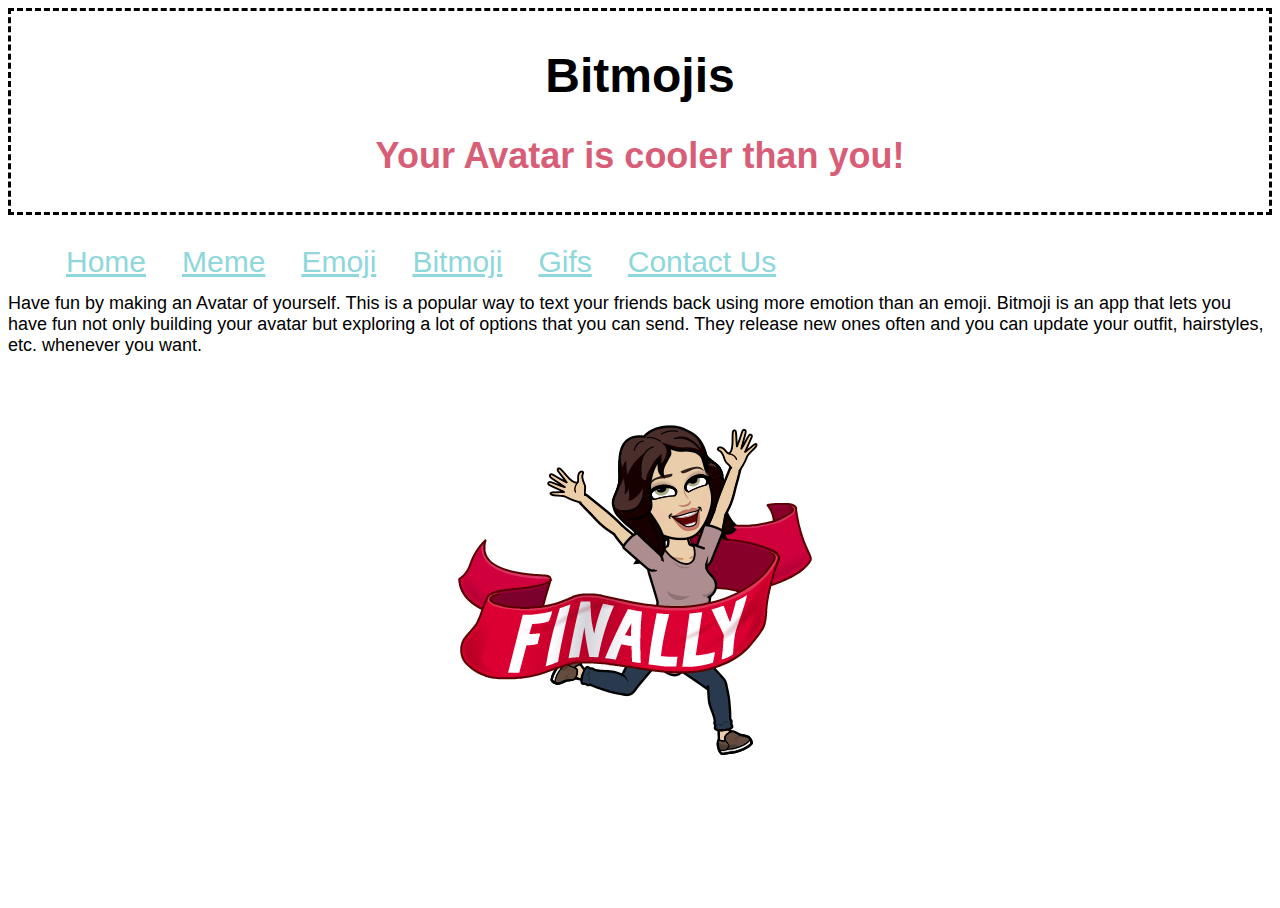
<file: bitmojis.html>
<html>
  <head>
    <title>Bitmojis</title>
    <link rel = "stylesheet" href="mwebb.css">
  </head>
  <body>
      <header>
          <h1>Bitmojis</h1>
          <h2 class="mandy">Your Avatar is cooler than you!</h2>
      </header>
      <nav>
        <ul>
            <li><a href="index.html">Home</a></li>
            <li><a href="meme.html">Meme</a></li>
            <li><a href="emoji.html">Emoji</a></li>
            <li><a href="bitmojis.html">Bitmoji</a></li>
            <li><a href="gifs.html">Gifs</a></li>
            <li><a href="contact.html">Contact Us</a></li>
        </ul>
      </nav><br><br >
      <div>
      <p>Have fun by making an Avatar of yourself. This is a popular way to text your friends back using more emotion than an emoji. Bitmoji is an app that lets you have fun not only building your avatar but exploring a lot of options that you can send. They release new ones often and you can update your outfit, hairstyles, etc. whenever you want.
      </p>
          <img src="pictures/finally.jpg"/>
      </div>
    </body>
</html>
</file>
<file: mwebb.css>
html {
  height: 100%;
}

body {
  height: 100%;
}

header {
  background-color: light grey;
  text-align: center;
  padding: 5px;
  font-size: 24;
  display: block;
  border-style: dashed;
  font-family: sans-serif;
  font-family: arial;
}

img {
  margin-left: auto;
  margin-right: auto;
  margin-bottom: 10px;
  display: block;
  border-width: thin;
}

nav li a {
  display: block;
  height: 25px;
  padding: 12px 18px 8px 18px;
  vertical-align: middle;
}

section {
  display: inline-block;
  float: left;
  margin-top: 20px;
}

footer {
  margin-top: 10px;
  background-color:teal;
  color:blue;
  clear: both;
  display: block;
}

body{
  color: black;
  background-color: white;
  font-size: 18;
  font-family: sans-serif;
  font-family: Arial;
}

li {
  color: #8ed7db;
  float: left;
  list-style-type: none;
}

a {
  color: #8ed7db;
      font-size: 30;
}

footer {
  color: white;
  text-align: center;
}
.mandy {color: #d85d77;}
</file>
